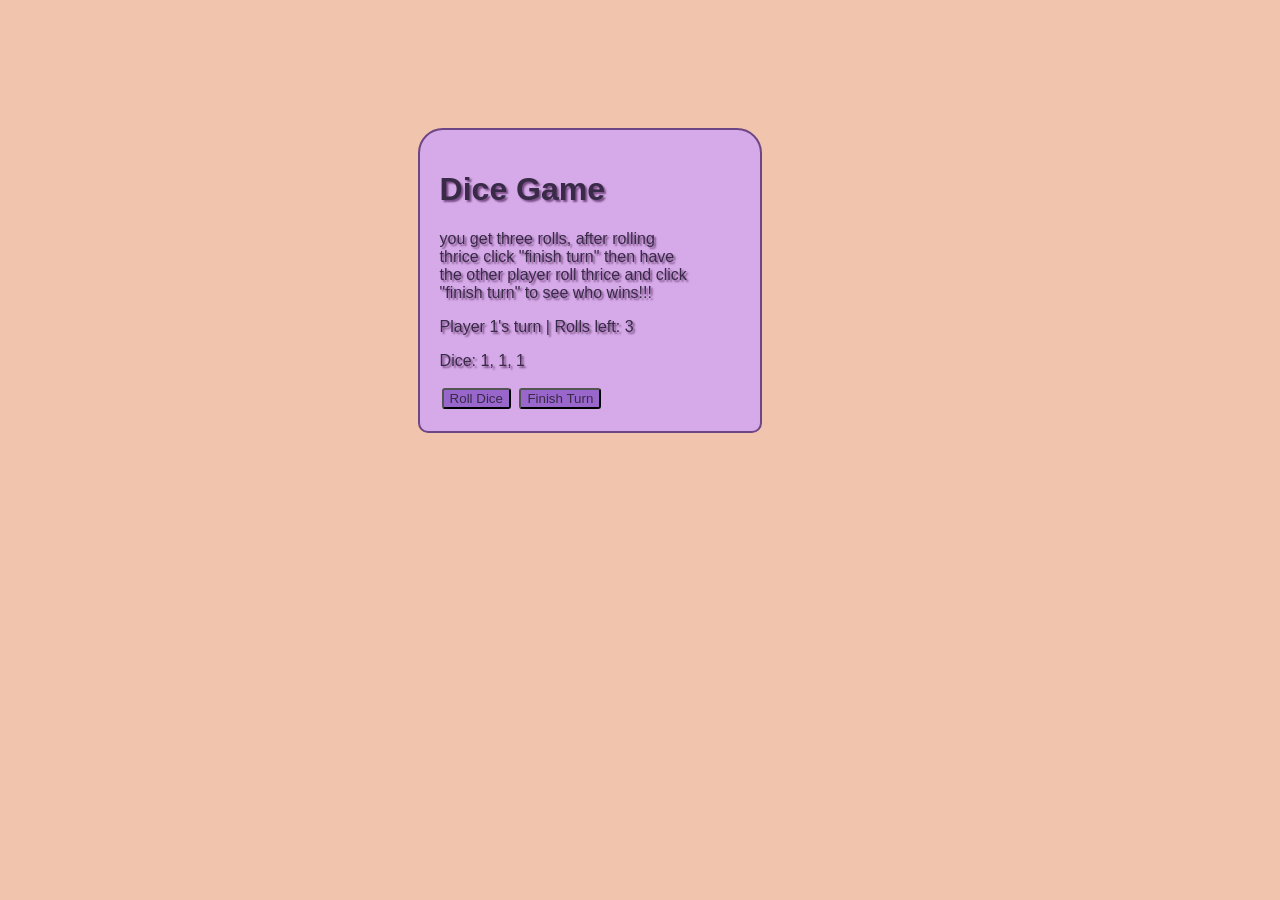
<file: Lab3/Lab3Part2/index.html>
<!DOCTYPE html>
<html>
<head>
    <title>Dice Game</title>
    <link href="style.css" rel="stylesheet" >
</head>
<body>
    <div id="wrapper">
    <h1>Dice Game</h1>

    <p> you get three rolls, after rolling <br> 
        thrice click "finish turn" then have <br> 
        the other player roll thrice and click <br> 
        "finish turn" to see who wins!!! </p>

    <p id="status"></p>
    <p id="dice"></p>

    <button id="rollBtn">Roll Dice</button>
    <button id="FinishTurnBtn">Finish Turn</button>

    <script type="module" src="js/main.js"></script>
    </div>
</body>
</html>
</file>
<file: Lab3/Lab3Part2/style.css>
body
{
    background-color: #F1C5AD;
    margin-top: 10%;
    width: 80%;
    text-shadow: 2px 2px 2px #784B84;
    font-family:sans-serif;
}

#wrapper
{
	background-color: #CEA2FDbf;
	margin-right: 40%;
	margin-left: 40%;
    padding: 20px;
	width: 300px;
	color: #392A48;
	border: 2px solid #6F4685;
	border: 2px solid #6F4685;
	border-radius: 25px 25px 10px 10px;
}

#rollBtn
{
    color:#392A48;
    background-color: #9966CB;
    margin: 2px;
    border-radius: 3px;
}

#rollBtn:hover
{
    color:#392A48;
    background-color: #9966CB;
    border-radius: 4px;
    transform: translateY(-2px) translateX(-2px);
    box-shadow: 2px 2px 2px #784B84;
}

#FinishTurnBtn:hover
{
    color:#392A48;
    background-color: #9966CB;
    border-radius: 4px;
    transform: translateY(-2px) translateX(-2px);
    box-shadow: 2px 2px 2px #784B84;
}

#FinishTurnBtn
{
    color:#392A48;
    background-color: #9966CB;
    margin: 2px;
    border-radius: 3px;
}
</file>
